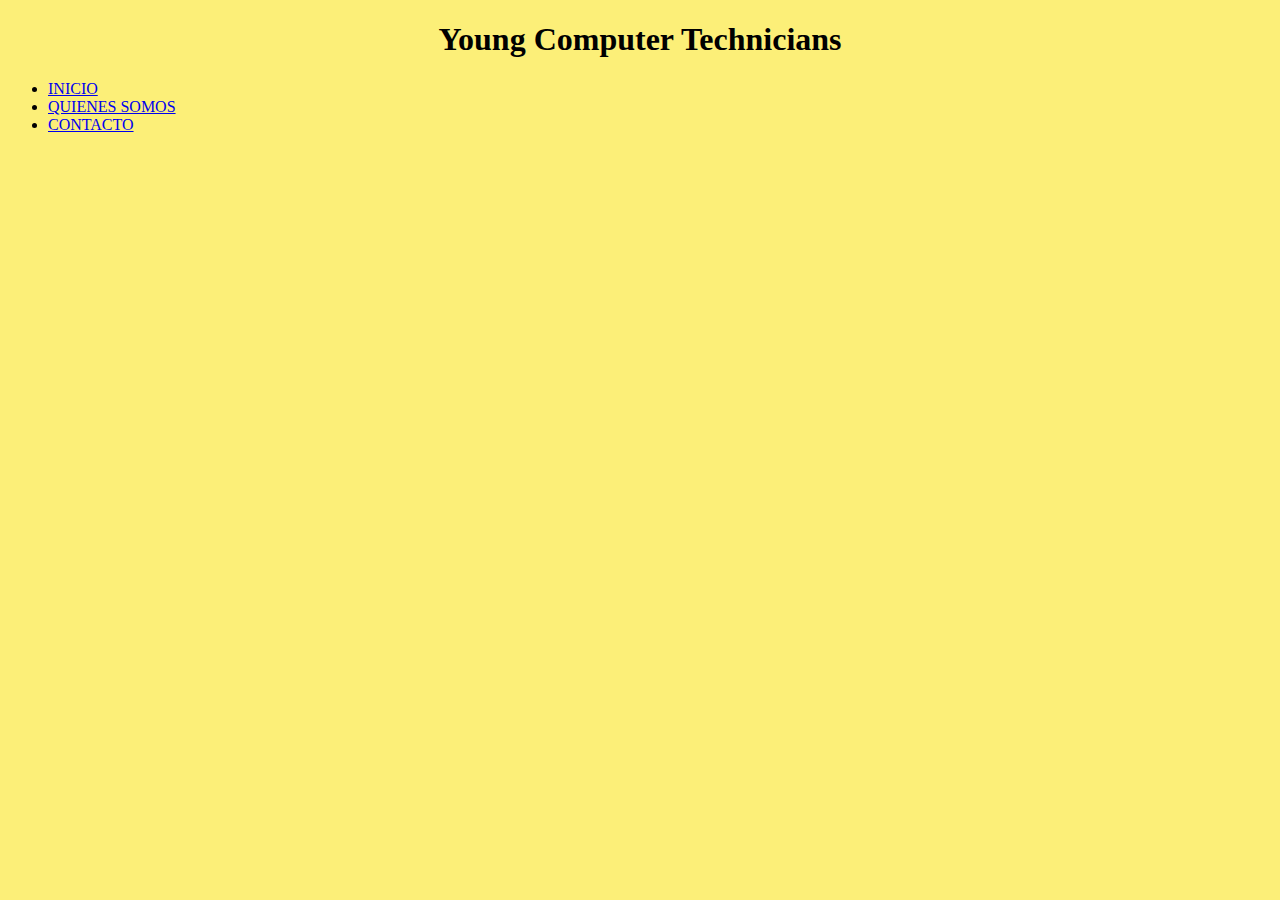
<file: index.html>
<!doctype html>
<html lang="en">
  <head>
    <meta charset="utf-8">
    <meta name="viewport" content="width=device-width, initial-scale=1">
    <title>Bootstrap demo</title>
    <link href="https://cdn.jsdelivr.net/npm/bootstrap@5.2.0-beta1/dist/css/bootstrap.min.css"
     rel="stylesheet" integrity="sha384-0evHe/X+R7YkIZDRvuzKMRqM+OrBnVFBL6DOitfPri4tjfHxaWutUpFmBp4vmVor" 
     crossorigin="anonymous">
    <link rel="stylesheet" href="estilo.css">
  </head>
  <body>

    <h1>Young Computer Technicians</h1>

    <ul class="nav justify-content-center">
        <li class="nav-item">
          <a class="nav-link active" aria-current="page" href="index.html">INICIO</a>
        </li>
        <li class="nav-item">
          <a class="nav-link" href="quienes.html">QUIENES SOMOS</a>
        </li>
        <li class="nav-item">
            <a class="nav-link" href="formulario.html">CONTACTO</a>
          </li>
      </ul>





    <script src="https://cdn.jsdelivr.net/npm/bootstrap@5.2.0-beta1/dist/js/bootstrap.bundle.min.js" 
    integrity="sha384-pprn3073KE6tl6bjs2QrFaJGz5/SUsLqktiwsUTF55Jfv3qYSDhgCecCxMW52nD2" 
    crossorigin="anonymous"></script>
  </body>
</html>
</file>
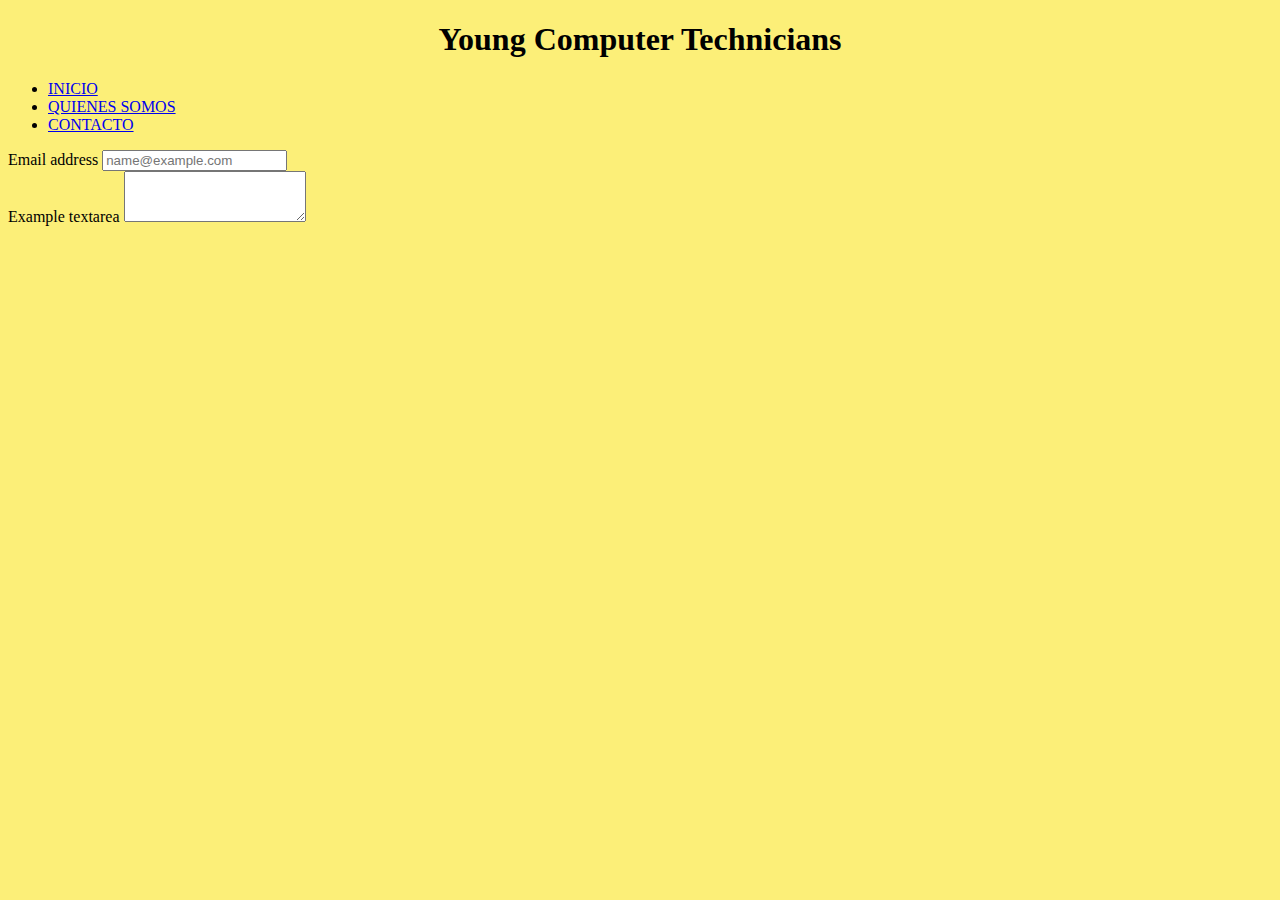
<file: formulario.html>
<!doctype html>
<html lang="en">
  <head>
    <meta charset="utf-8">
    <meta name="viewport" content="width=device-width, initial-scale=1">
    <title>Bootstrap demo</title>
    <link href="https://cdn.jsdelivr.net/npm/bootstrap@5.2.0-beta1/dist/css/bootstrap.min.css" rel="stylesheet" integrity="sha384-0evHe/X+R7YkIZDRvuzKMRqM+OrBnVFBL6DOitfPri4tjfHxaWutUpFmBp4vmVor" crossorigin="anonymous">
    <link rel="stylesheet" href="estilo.css">
  </head>
  <body>

    <h1>Young Computer Technicians</h1>

    <ul class="nav justify-content-center">
        <li class="nav-item">
          <a class="nav-link active" aria-current="page" href="index.html">INICIO</a>
        </li>
        <li class="nav-item">
          <a class="nav-link" href="quienes.html">QUIENES SOMOS</a>
        </li>
        <li class="nav-item">
          <a class="nav-link" href="formulario.html">CONTACTO</a>
        </li>
      </ul>


      <div class="mb-3">
        <label for="exampleFormControlInput1" class="form-label">Email address</label>
        <input type="email" class="form-control" id="exampleFormControlInput1" placeholder="name@example.com">
      </div>
      <div class="mb-3">
        <label for="exampleFormControlTextarea1" class="form-label">Example textarea</label>
        <textarea class="form-control" id="exampleFormControlTextarea1" rows="3"></textarea>
      </div>

    

    





    <script src="https://cdn.jsdelivr.net/npm/bootstrap@5.2.0-beta1/dist/js/bootstrap.bundle.min.js" integrity="sha384-pprn3073KE6tl6bjs2QrFaJGz5/SUsLqktiwsUTF55Jfv3qYSDhgCecCxMW52nD2" crossorigin="anonymous"></script>
  </body>
</html>
</file>
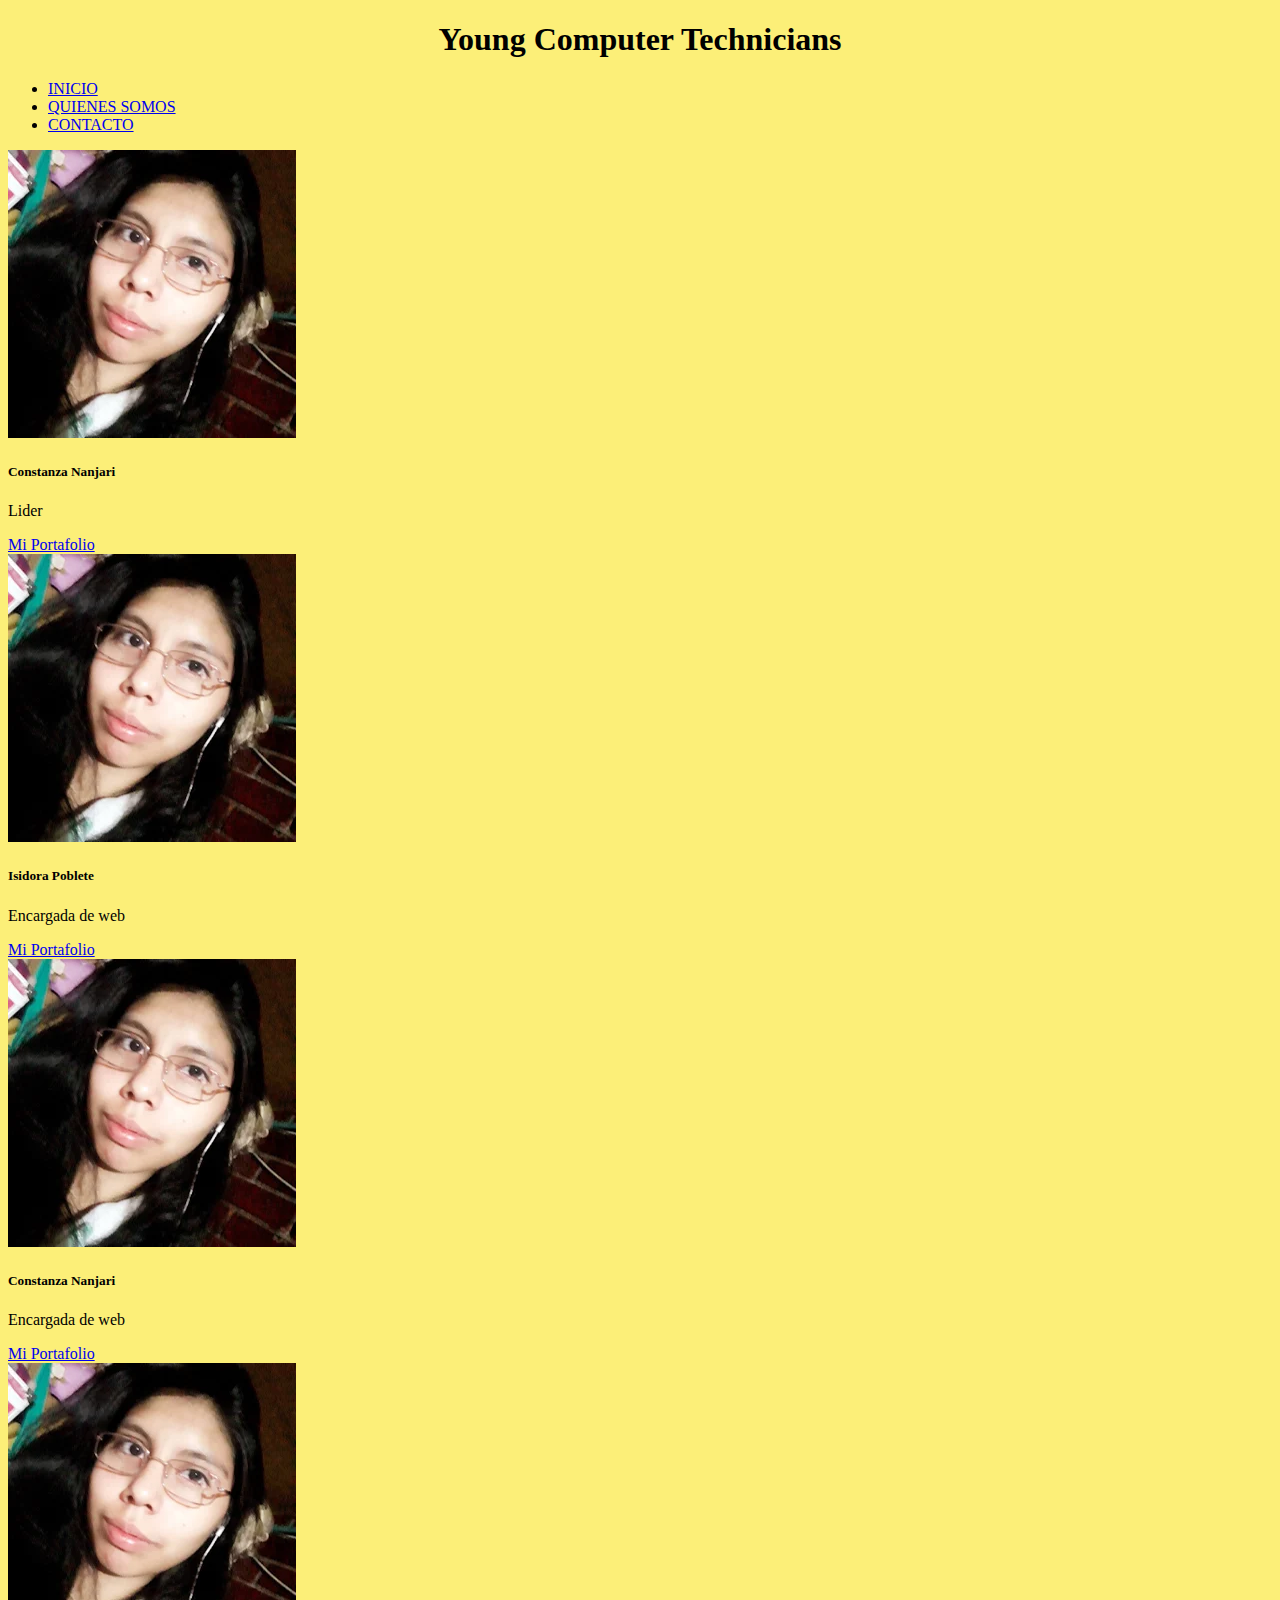
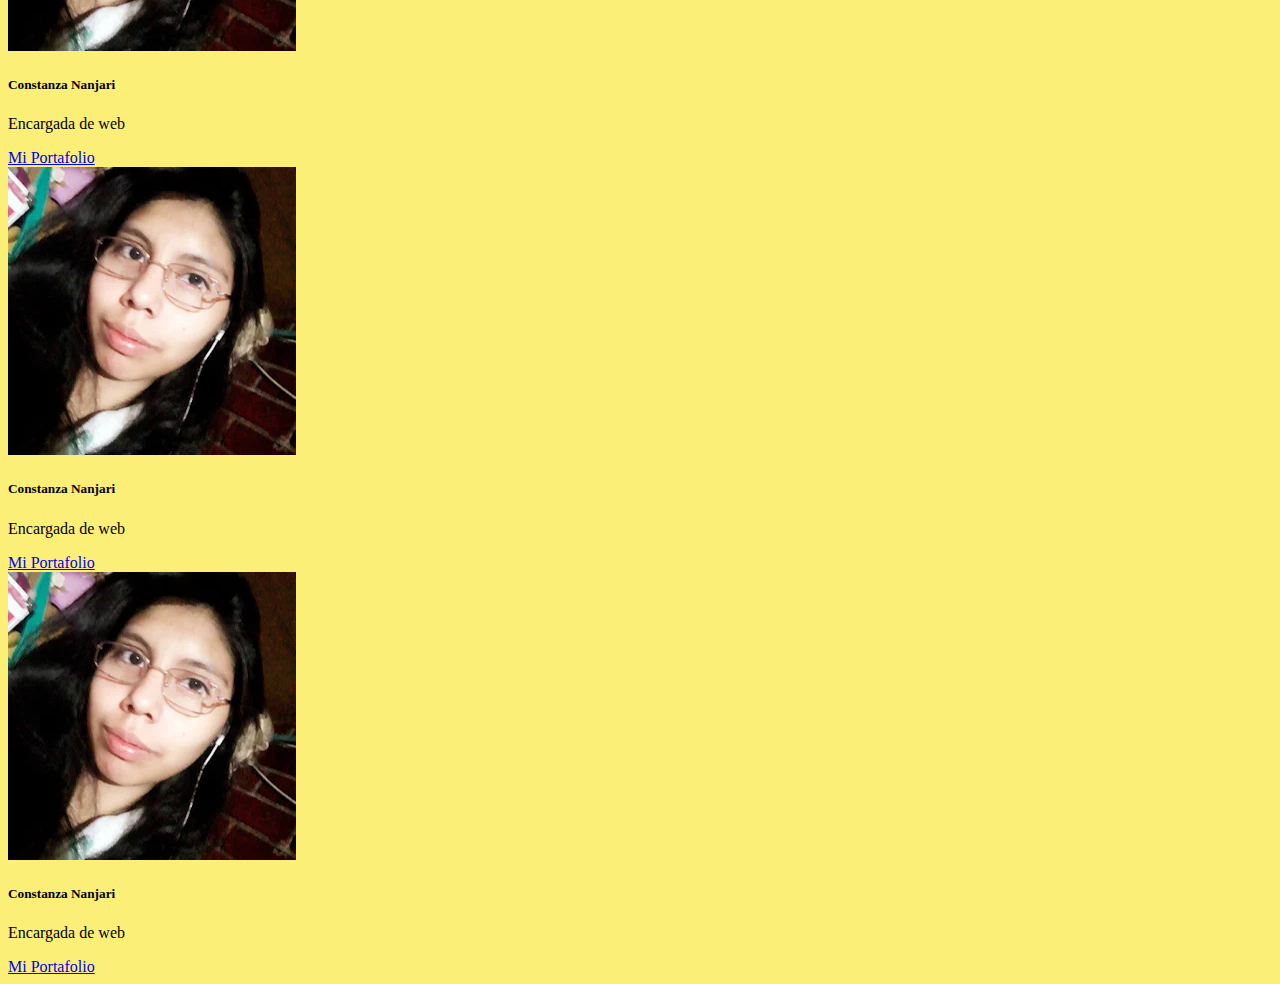
<file: quienes.html>
<!doctype html>
<html lang="en">
  <head>
    <meta charset="utf-8">
    <meta name="viewport" content="width=device-width, initial-scale=1">
    <title>Bootstrap demo</title>
    <link href="https://cdn.jsdelivr.net/npm/bootstrap@5.2.0-beta1/dist/css/bootstrap.min.css" rel="stylesheet" integrity="sha384-0evHe/X+R7YkIZDRvuzKMRqM+OrBnVFBL6DOitfPri4tjfHxaWutUpFmBp4vmVor" crossorigin="anonymous">
    <link rel="stylesheet" href="estilo.css">
  </head>
  <body>

    <h1>Young Computer Technicians</h1>

    <ul class="nav justify-content-center">
        <li class="nav-item">
          <a class="nav-link active" aria-current="page" href="index.html">INICIO</a>
        </li>
        <li class="nav-item">
          <a class="nav-link" href="quienes.html">QUIENES SOMOS</a>
        </li>

        <li class="nav-item">
            <a class="nav-link" href="formulario.html">CONTACTO</a>
          </li>


    </ul>




    <div class="container text-center">
      <div class="row">
        
<!-- Los col son columnas para ordenar la estructura-->
         
        <div class="col">
          <div class="card" style="width: 18rem;">
            <img src="img/Constanza_Nanjari.webp" class="card-img-top" alt="...">
            <div class="card-body">
              <h5 class="card-title">Constanza Nanjari</h5>
              <p class="card-text">Lider</p>
              <a href="portafolio-constanza.html" class="btn btn-warning">Mi Portafolio</a>
            </div>
          </div>
        </div>



        <div class="col">
          <div class="card" style="width: 18rem;">
            <img src="img/Constanza_Nanjari.webp" class="card-img-top" alt="...">
            <div class="card-body">
              <h5 class="card-title">Isidora Poblete</h5>
              <p class="card-text">Encargada de web</p>
              <a href="wynxzo/Portafolio git" class="btn btn-warning">Mi Portafolio</a>
            </div>
          </div>
        </div>




        <div class="col">
          <div class="card" style="width: 18rem;">
            <img src="img/Constanza_Nanjari.webp" class="card-img-top" alt="...">
            <div class="card-body">
              <h5 class="card-title">Constanza Nanjari</h5>
              <p class="card-text">Encargada de web</p>
              <a href="portafolio-constanza.html" class="btn btn-warning">Mi Portafolio</a>
            </div>
          </div>
        </div>



      </div>
    </div>

    <div class="container text-center">
      <div class="row">



        <div class="col">


                    <div class="card" style="width: 18rem;">
            <img src="img/Constanza_Nanjari.webp" class="card-img-top" alt="...">
            <div class="card-body">
              <h5 class="card-title">Constanza Nanjari</h5>
              <p class="card-text">Encargada de web</p>
              <a href="portafolio-constanza.html" class="btn btn-warning">Mi Portafolio</a>
            </div>
          </div>


        </div>



        <div class="col">


          <div class="card" style="width: 18rem;">
            <img src="img/Constanza_Nanjari.webp" class="card-img-top" alt="...">
            <div class="card-body">
              <h5 class="card-title">Constanza Nanjari</h5>
              <p class="card-text">Encargada de web</p>
              <a href="portafolio-constanza.html" class="btn btn-warning">Mi Portafolio</a>
            </div>
          </div>


        </div>




        <div class="col">


          <div class="card" style="width: 18rem;">
            <img src="img/Constanza_Nanjari.webp" class="card-img-top" alt="...">
            <div class="card-body">
              <h5 class="card-title">Constanza Nanjari</h5>
              <p class="card-text">Encargada de web</p>
              <a href="portafolio-constanza.html" class="btn btn-warning">Mi Portafolio</a>
            </div>
          </div>


        </div>





      </div>
    </div>

    



 







    <script src="https://cdn.jsdelivr.net/npm/bootstrap@5.2.0-beta1/dist/js/bootstrap.bundle.min.js" integrity="sha384-pprn3073KE6tl6bjs2QrFaJGz5/SUsLqktiwsUTF55Jfv3qYSDhgCecCxMW52nD2" crossorigin="anonymous"></script>
  </body>
</html>
</file>
<file: estilo.css>
body{

    background-color: hsl(54, 96%, 73%);
    /* background-image: url("img/CORPERATIVA.png"); */
      
}

h1{

    text-align: center;
    color: rgb(0, 0, 0);
}
</file>
